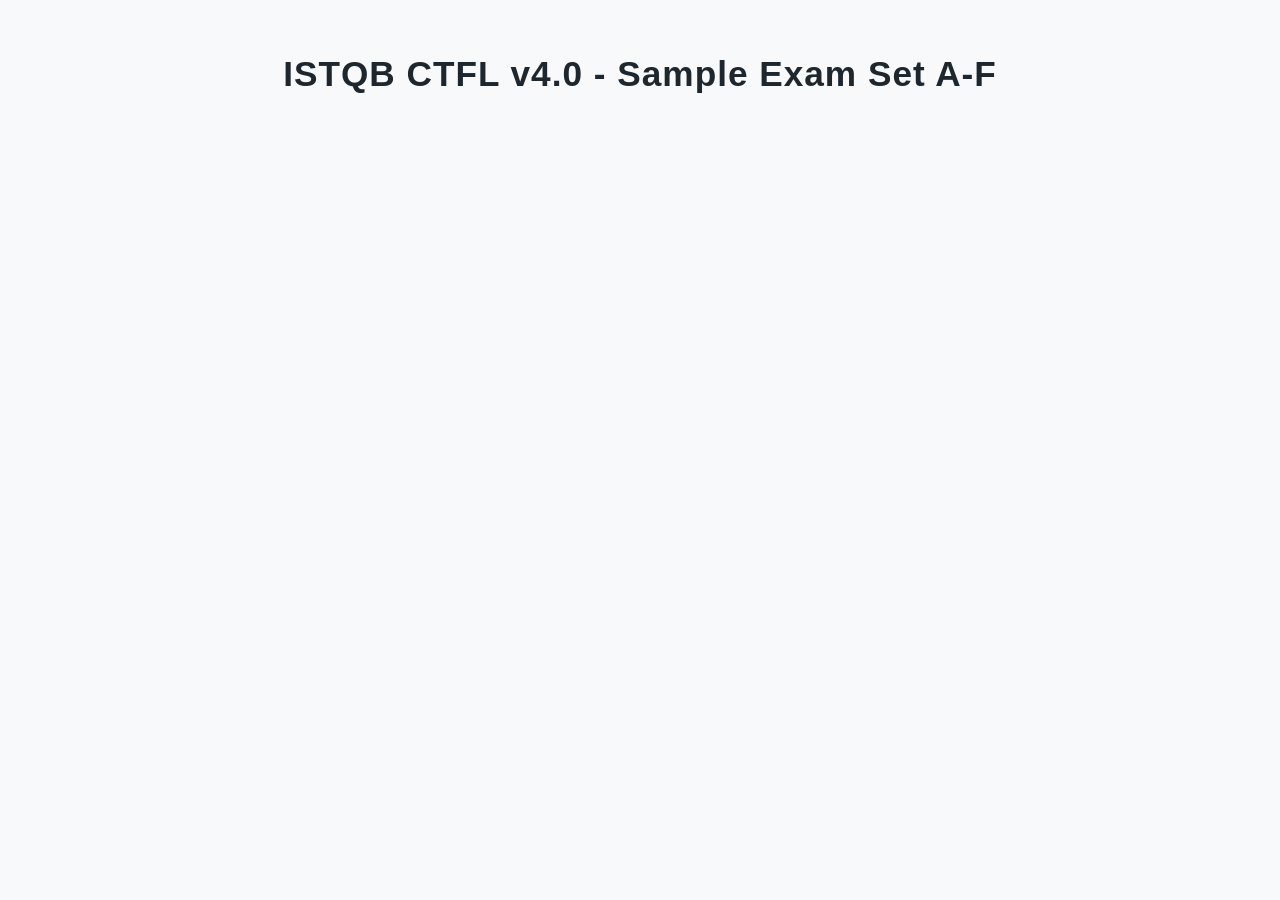
<file: test.html>
<!DOCTYPE html>
<html lang="de">
<head>
  <meta charset="UTF-8">
  <meta name="viewport" content="width=device-width, initial-scale=1.0">
  <title>ISTQB Quiz</title>
  <link rel="stylesheet" href="style.css">
</head>
<body>
  <h1>ISTQB CTFL v4.0 - Sample Exam Set A-F</h1>
  <div id="quiz"></div>

  <script src="data.js"></script>
  <script src="script.js"></script>


</body>
</file>
<file: style.css>
body {
    font-family: 'Segoe UI', Tahoma, Geneva, Verdana, sans-serif;
    margin: 0;
    padding: 0;
    background-color: #f7f9fb;
    color: #2d3436;
}

h1 {
    text-align: center;
    padding: 30px 10px;
    color: #1e272e;
    font-size: 2.2em;
    letter-spacing: 1px;
}

#scoreDisplay {
    width: 90%;
    max-width: 700px;
    margin: 20px auto;
    background-color: #dfe6e9;
    border-radius: 30px;
    height: 30px;
    font-weight: bold;
    display: flex;
    align-items: center;
    padding: 0 15px;
    box-shadow: 0 4px 12px rgba(0,0,0,0.1);
}

#scoreBar {
    height: 100%;
    background-color: #0984e3;
    width: 0%;
    transition: width 0.5s ease;
}

.question {
    background-color: #ffffff;
    padding: 30px;
    margin: 25px auto;
    max-width: 750px;
    border-radius: 20px;
    box-shadow: 0 8px 20px rgba(0,0,0,0.12);
    transition: transform 0.2s, box-shadow 0.2s;
}

.question:hover {
    transform: translateY(-6px);
    box-shadow: 0 12px 25px rgba(0,0,0,0.15);
}

.description {
    font-size: 1.1em;
    color: #2d3436;
    margin-bottom: 20px;
    padding: 15px;
    background-color: #e3f2fd;
    border-left: 6px solid #0984e3;
    border-radius: 10px;
    line-height: 1.8;
}

.answers button {
    display: block;
    width: 100%;
    margin: 12px 0;
    padding: 16px;
    border: none;
    border-radius: 12px;
    cursor: pointer;
    background-color: #74b9ff;
    color: #ffffff;
    font-size: 1.1em;
    font-weight: 600;
    transition: background 0.3s, transform 0.2s, box-shadow 0.2s;
}

.answers button:hover:not(:disabled) {
    background-color: #0984e3;
    transform: scale(1.05);
    box-shadow: 0 6px 12px rgba(0,0,0,0.15);
}

.answers button.correct {
    background-color: #00b894;
    color: white;
}

.answers button.wrong {
    background-color: #d63031;
    color: white;
}

.answers button:disabled {
    cursor: not-allowed;
    opacity: 0.9;
}

.question img {
    max-width: 100%;
    margin: 20px 0;
    border-radius: 12px;
    box-shadow: 0 4px 12px rgba(0,0,0,0.1);
}

@media (max-width: 500px) {
    .question {
        padding: 20px;
    }
    .answers button {
        padding: 14px;
        font-size: 1em;
    }
    h1 {
        font-size: 1.8em;
        padding: 20px 10px;
    }
}


/* script.css oder im style-Tag */
#scoreDisplay {
  position: sticky;   /* bleibt sichtbar beim Scrollen */
  top: 20px;          /* Abstand vom oberen Rand */
  left: 20px;         /* Abstand vom linken Rand */
  background-color: #f0f0f0; /* optional für bessere Sichtbarkeit */
  padding: 10px;
  border-radius: 5px;
  font-weight: bold;
  z-index: 1000;      /* damit es über anderen Inhalten bleibt */
}


/* dein bisheriges CSS bleibt hier */

/* Darkmode Styles */
body.dark {
  background-color: #121212;
  color: #f1f1f1;
}

body.dark h1 {
  color: #ffffff;
}

body.dark .question {
  background-color: #1e1e1e;
  color: #e0e0e0;
  box-shadow: 0 8px 20px rgba(0,0,0,0.5);
}

body.dark .description {
  background-color: #2c2c2c;
  border-left: 6px solid #74b9ff;
  color: #dcdcdc;
}

body.dark .answers button {
  background-color: #333;
  color: #f1f1f1;
}

body.dark .answers button:hover:not(:disabled) {
  background-color: #0984e3;
}

body.dark #scoreDisplay {
  background-color: #2c2c2c;
  color: #ffffff;
}

/* Toggle-Button */
#darkToggle {
  position: fixed;
  top: 15px;
  right: 15px;
  padding: 10px 16px;
  border: none;
  border-radius: 10px;
  cursor: pointer;
  background: #333;
  color: #fff;
  z-index: 1100;
  font-size: 1em;
}
/* Buttons im Normalmodus */
.answers button.correct {
  background-color: #00b894;
  color: white;
}

.answers button.wrong {
  background-color: #d63031;
  color: white;
}

/* Buttons im Darkmode - gleiche Farben, aber klarer sichtbar */
body.dark .answers button.correct {
  background-color: #00e676; /* helleres Grün */
  color: #121212;
  font-weight: bold;
}

body.dark .answers button.wrong {
  background-color: #ff5252; /* helleres Rot */
  color: #121212;
  font-weight: bold;
}
</file>
